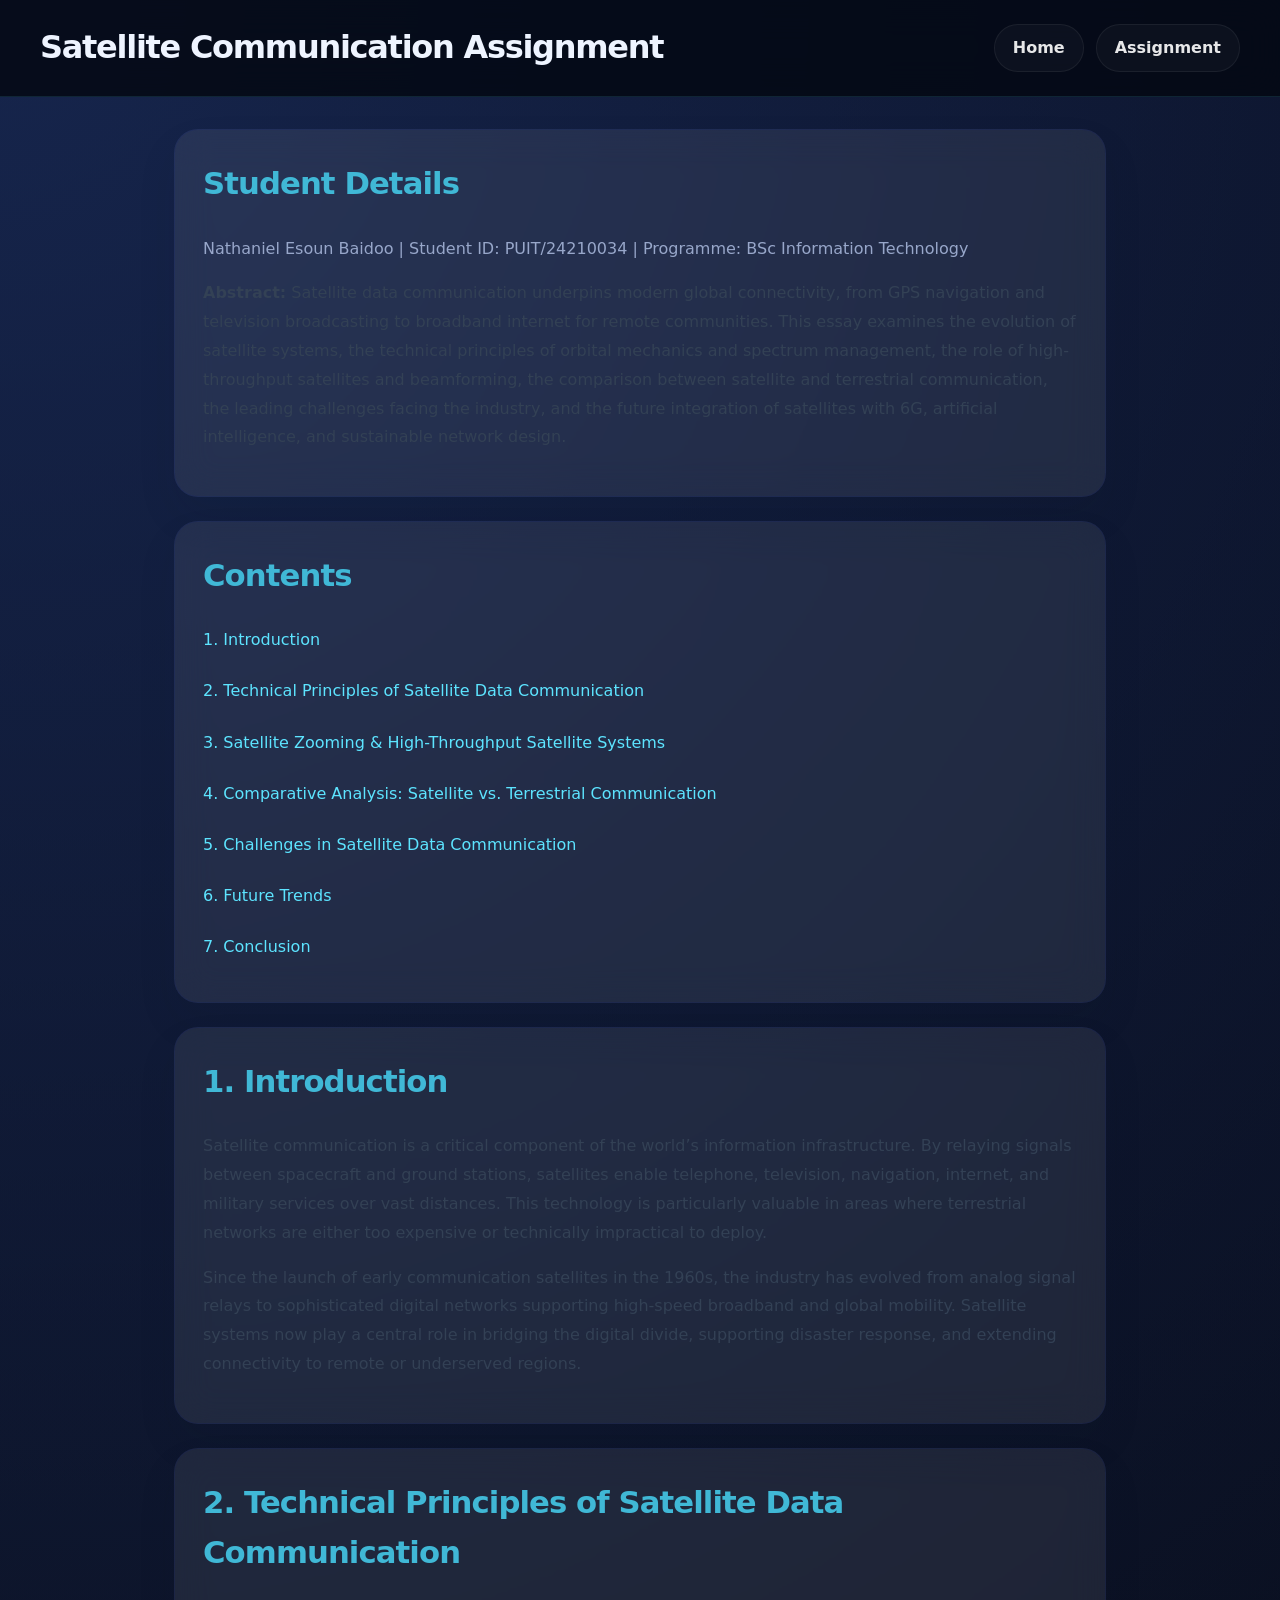
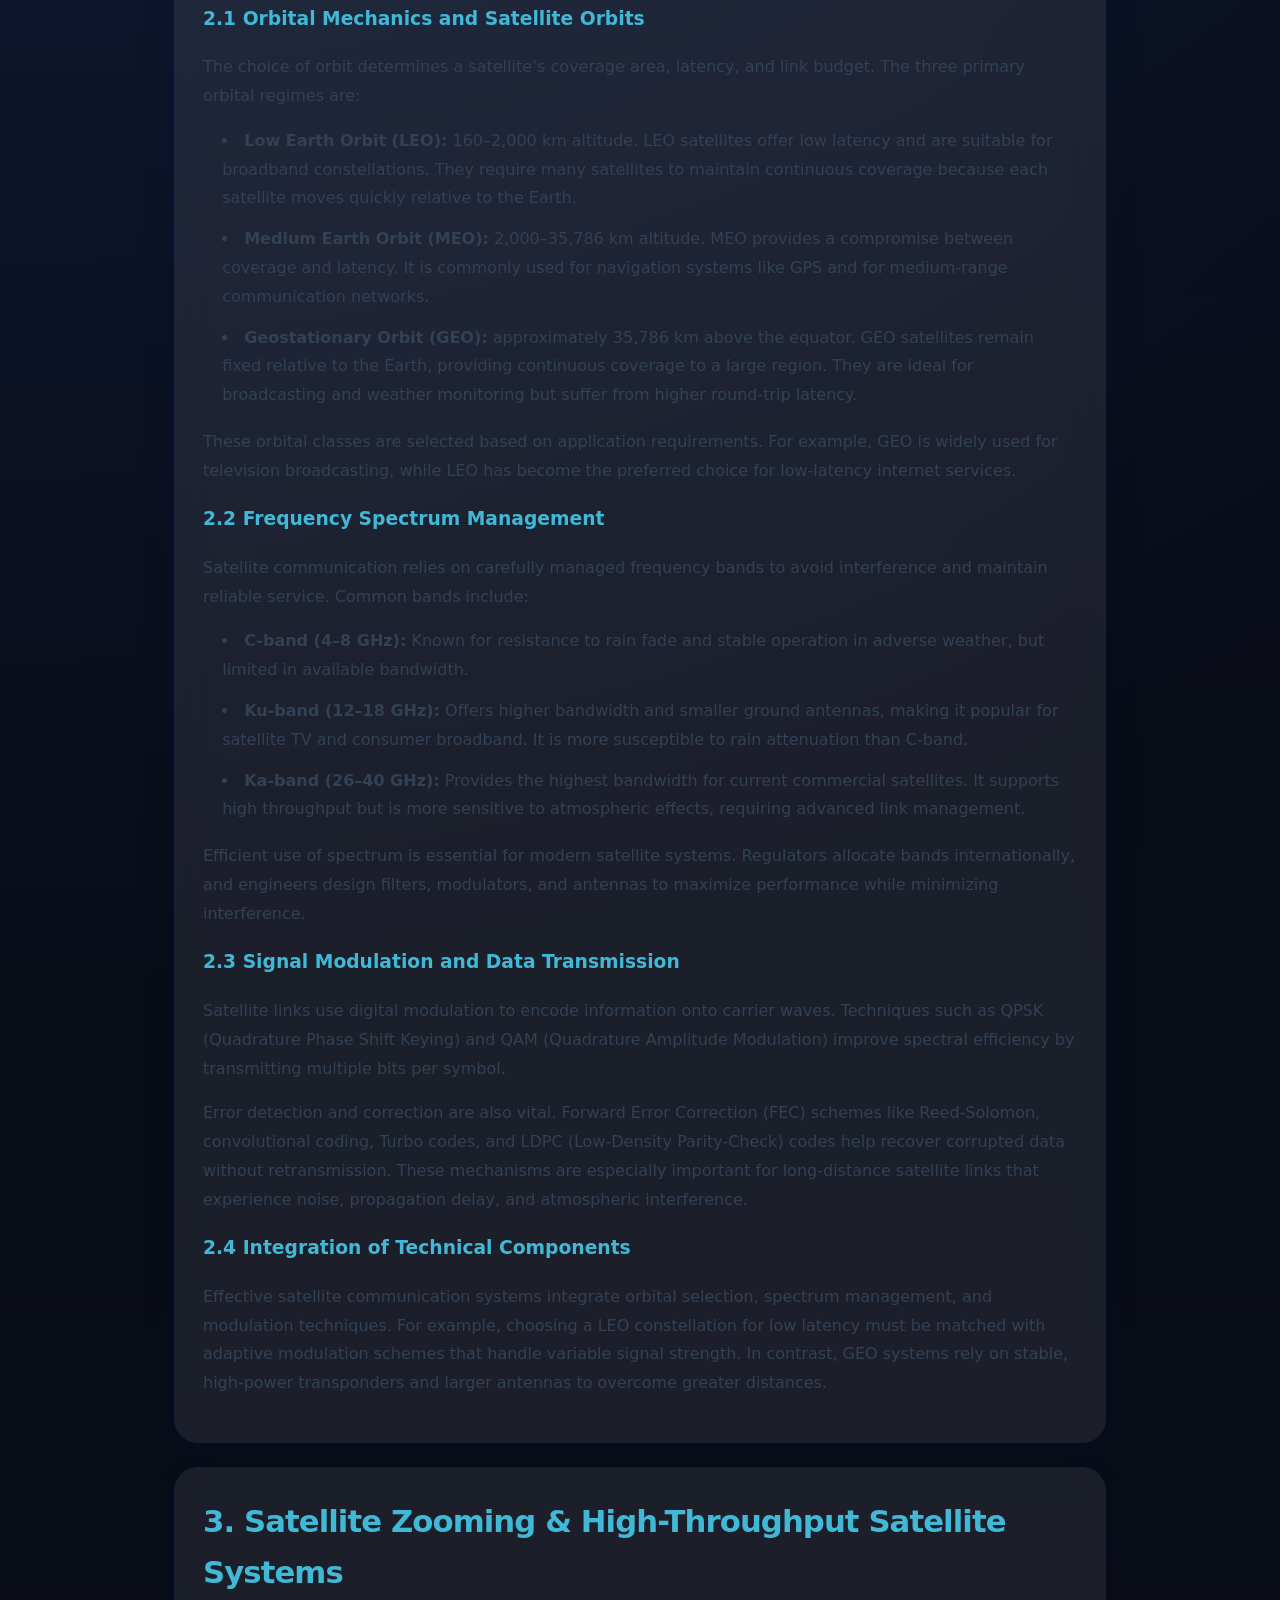
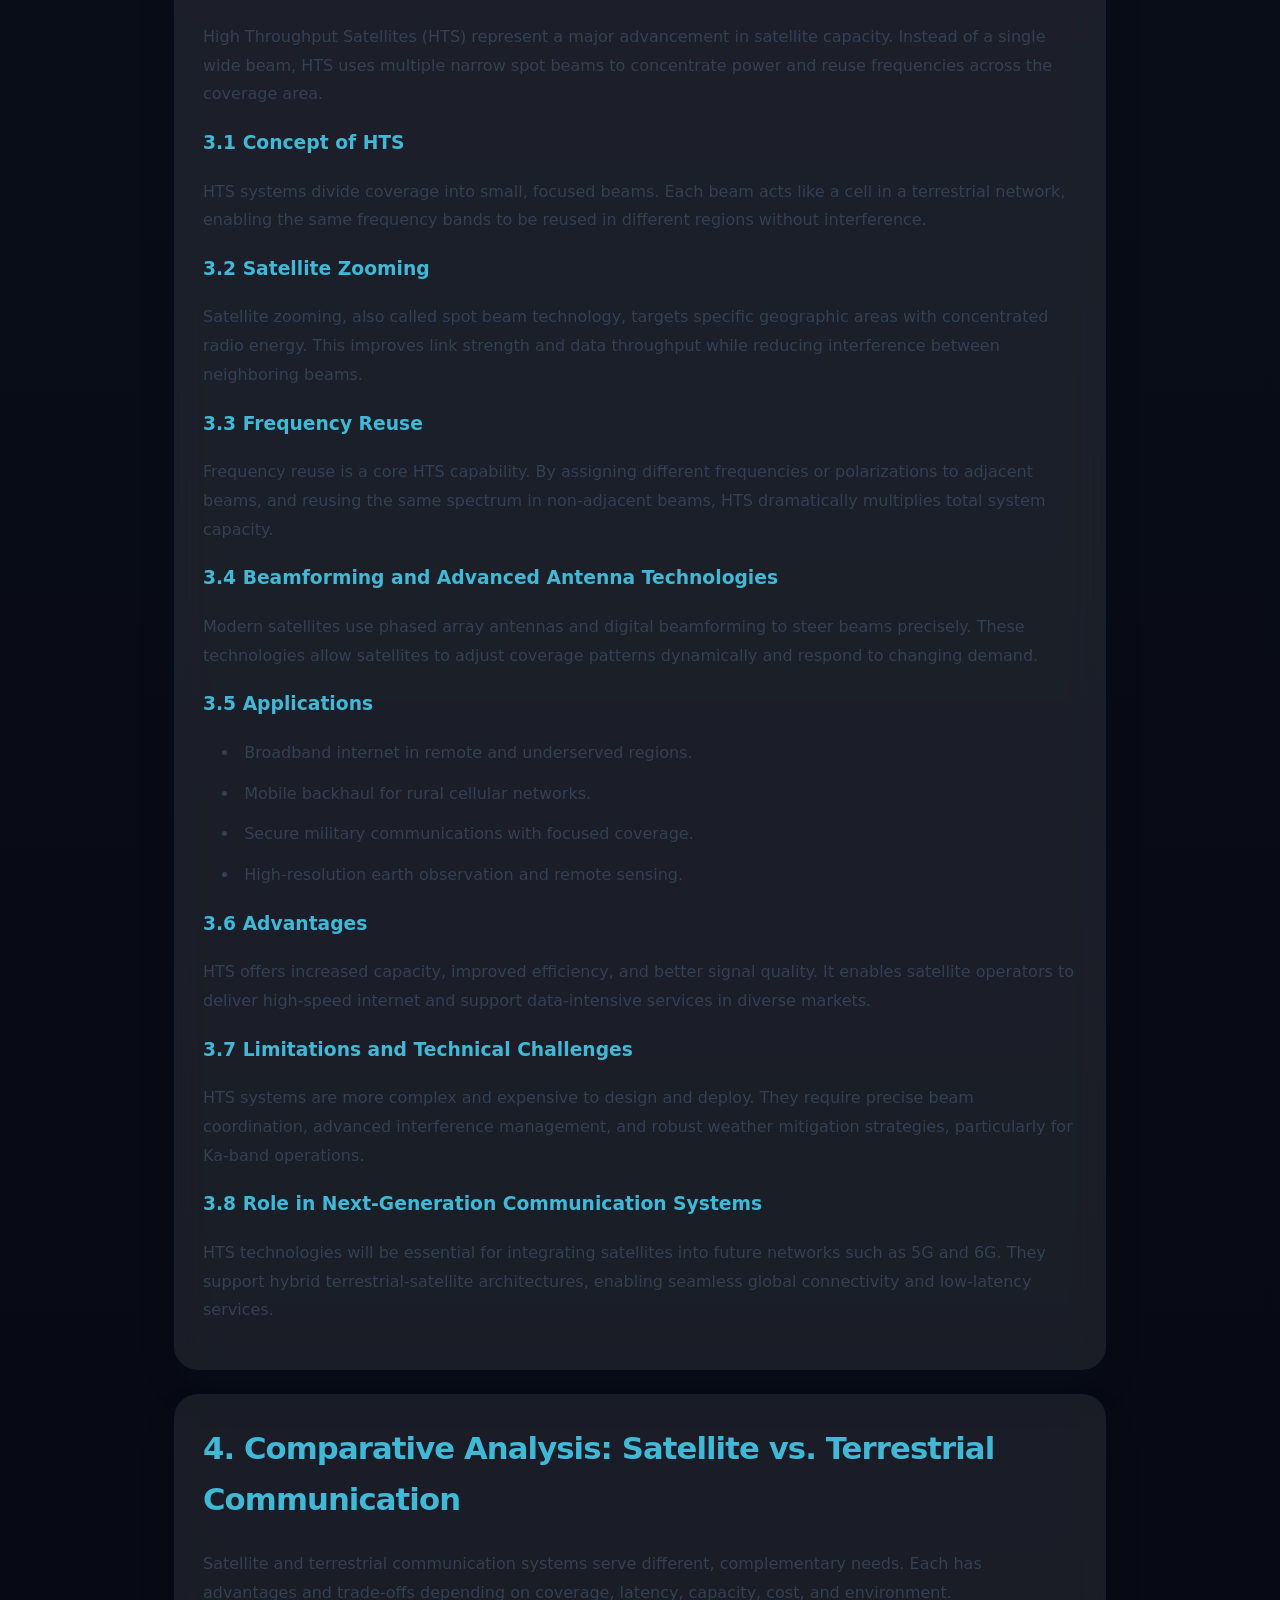
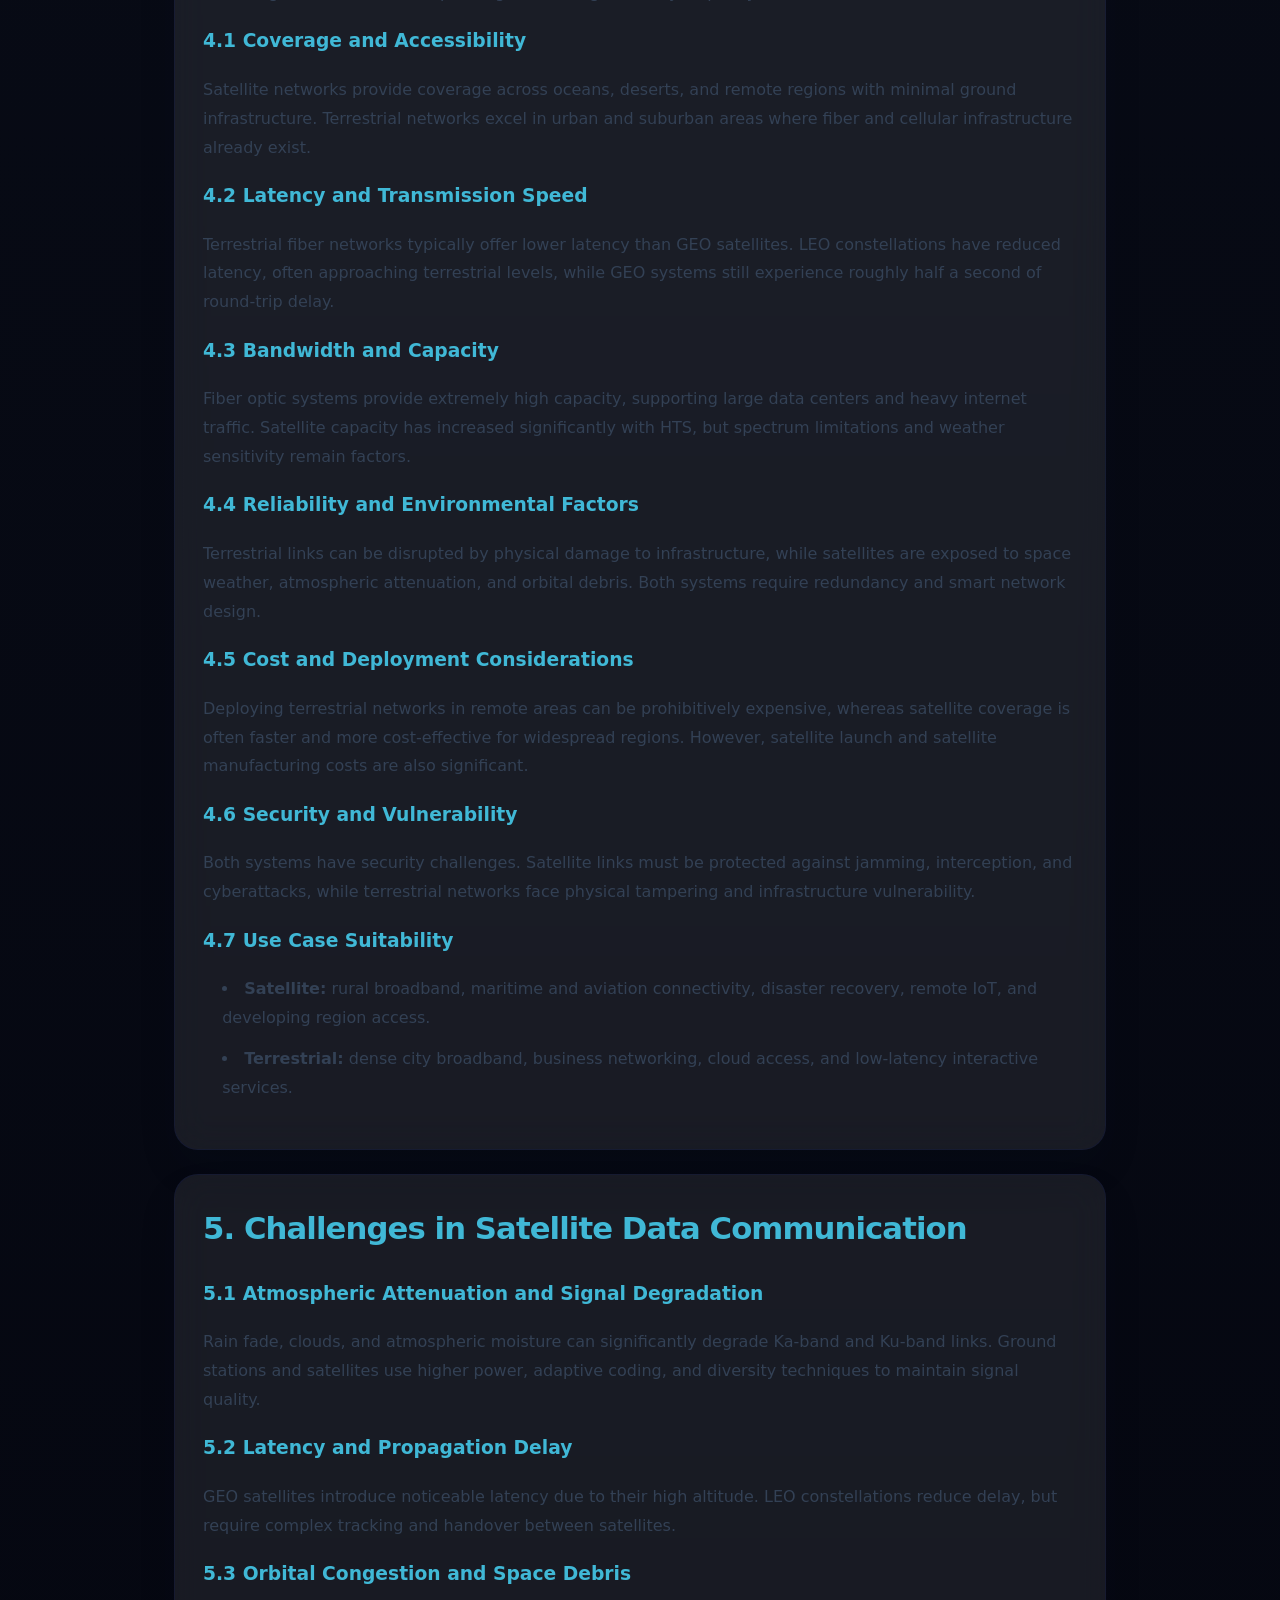
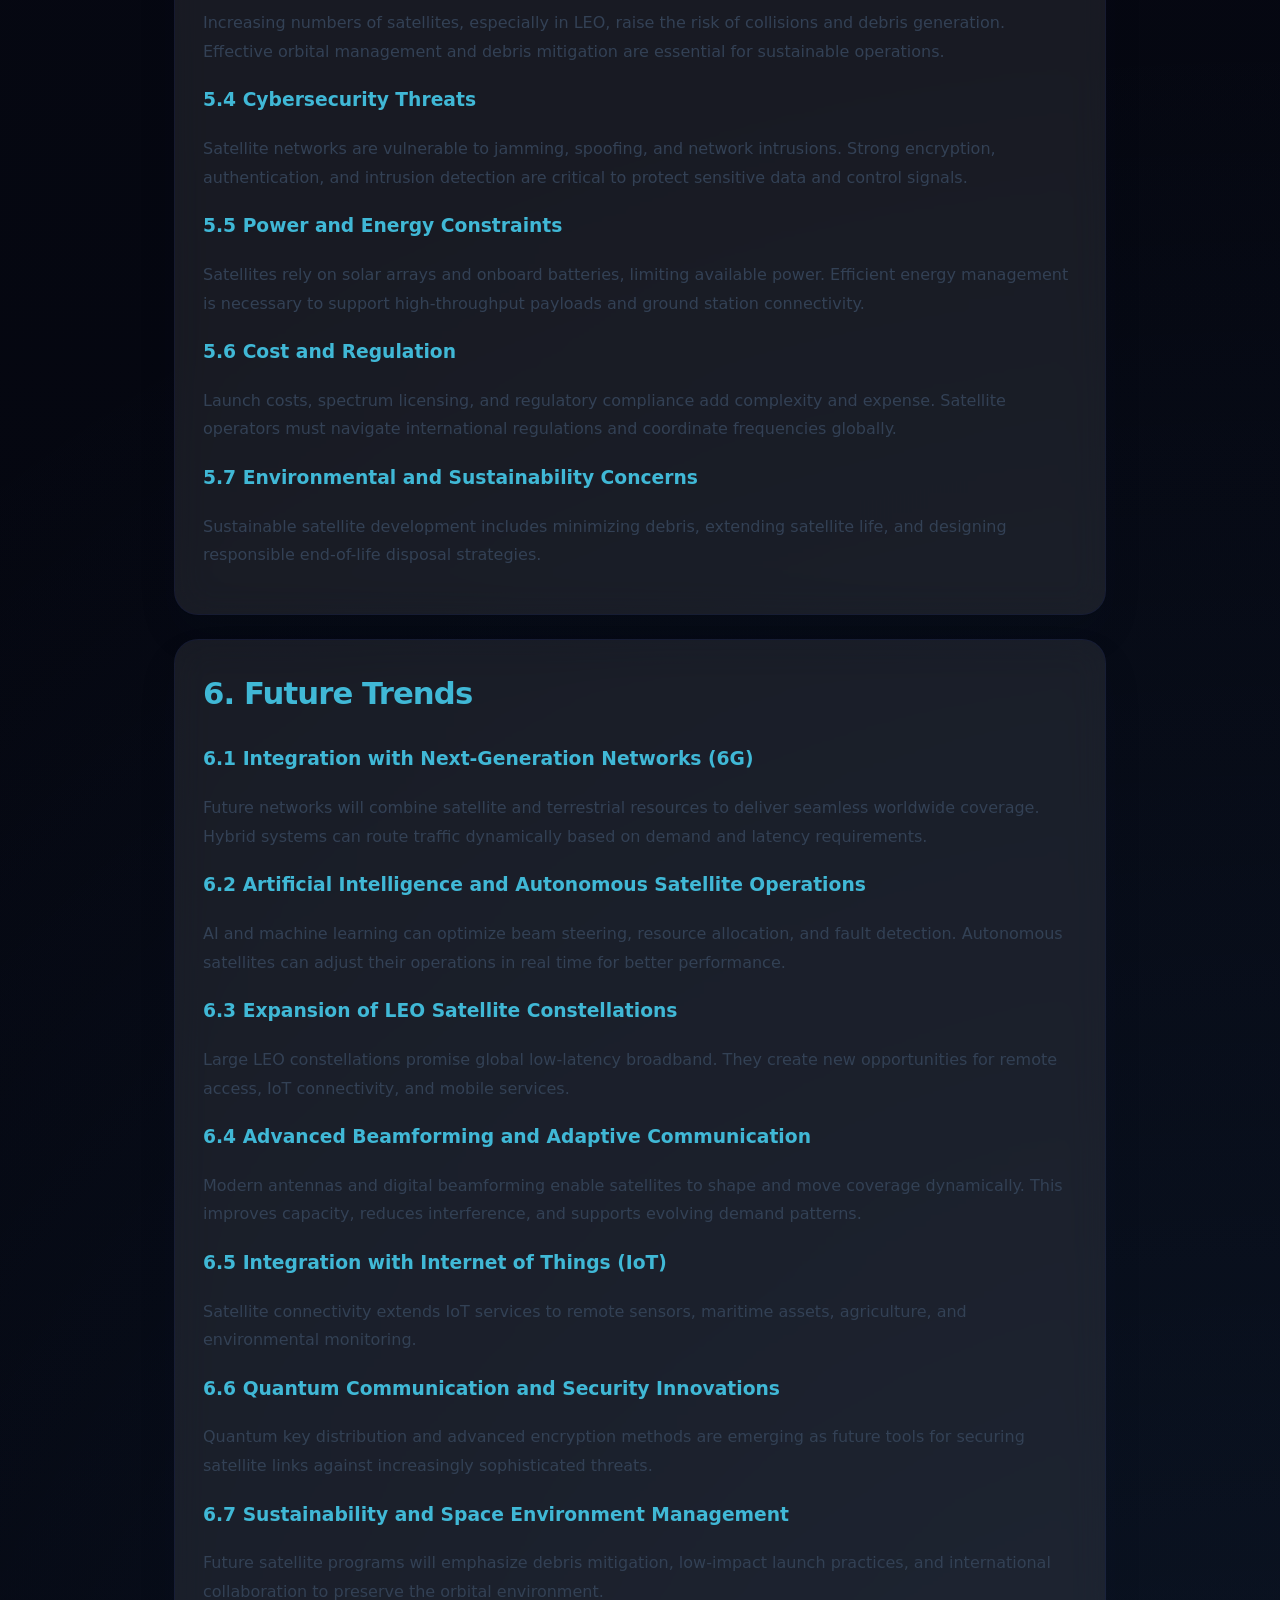
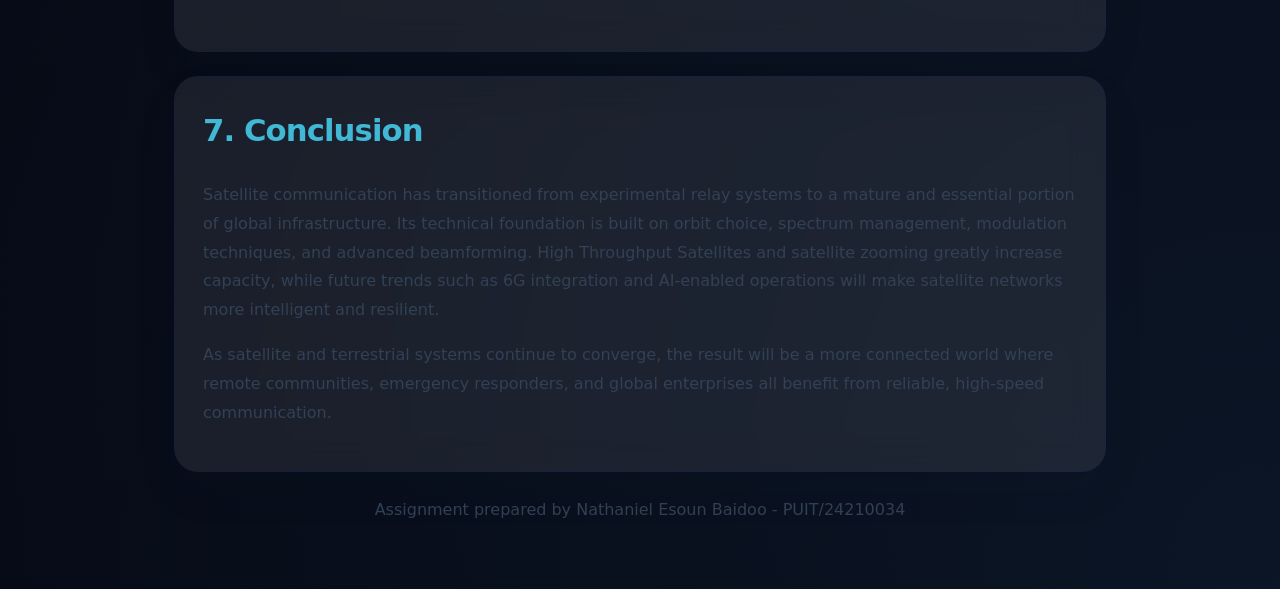
<file: ASSIGNMENT.HTML>
<!DOCTYPE html>
<html lang="en">
  <head>
    <meta charset="UTF-8" />
    <meta name="viewport" content="width=device-width, initial-scale=1.0" />
    <title>Satellite Communication Assignment</title>
    <link rel="stylesheet" href="index.css" />
    <style>
      .assignment-page {
        max-width: 980px;
        margin: 0 auto;
        padding: 32px 24px 48px;
      }

      .assignment-header .brand {
        display: flex;
        flex-direction: column;
        gap: 0.65rem;
      }

      .assignment-page h1,
      .assignment-page h2,
      .assignment-page h3 {
        color: var(--primary-dark);
      }

      .assignment-page .subtitle {
        margin: 0.3rem 0 1rem;
        color: var(--muted);
        font-size: 1rem;
      }

      .assignment-page .toc-list {
        list-style: none;
        padding: 0;
        margin: 0;
        display: grid;
        gap: 0.65rem;
      }

      .assignment-page .toc-list a {
        color: var(--primary);
        text-decoration: none;
      }

      .assignment-page .toc-list a:hover {
        text-decoration: underline;
      }

      .assignment-page p,
      .assignment-page li {
        color: #334155;
        line-height: 1.8;
      }

      .assignment-page ul {
        margin: 0 0 18px 1.2rem;
        padding: 0;
      }

      .assignment-page li {
        margin-bottom: 0.65rem;
      }

      .assignment-page .label {
        color: var(--muted);
        font-size: 0.95rem;
        margin-bottom: 0.75rem;
      }

      .assignment-page footer {
        text-align: center;
        color: var(--muted);
        margin-top: 20px;
      }

      .section-card {
        background: var(--surface);
        border: 1px solid rgba(3, 26, 140, 0.12);
        border-radius: 24px;
        padding: 28px;
        margin-bottom: 24px;
        box-shadow: 0 20px 40px rgba(15, 23, 42, 0.08);
      }

      @media (max-width: 740px) {
        .assignment-page {
          padding: 24px 18px 32px;
        }
      }
    </style>
  </head>

  <body>
    <header class="site-header assignment-header">
      <div class="brand">
        <h1>Satellite Communication Assignment</h1>
      </div>
      <nav class="main-nav" aria-label="Primary navigation">
        <a href="index.html">Home</a>
        <a href="ASSIGNMENT.HTML">Assignment</a>
      </nav>
    </header>
    <main class="assignment-page">
      <section class="section-card">
        <h2>Student Details</h2>
        <p class="subtitle">
          Nathaniel Esoun Baidoo | Student ID: PUIT/24210034 | Programme: BSc
          Information Technology
        </p>
        <p>
          <strong>Abstract:</strong> Satellite data communication underpins
          modern global connectivity, from GPS navigation and television
          broadcasting to broadband internet for remote communities. This essay
          examines the evolution of satellite systems, the technical principles
          of orbital mechanics and spectrum management, the role of
          high-throughput satellites and beamforming, the comparison between
          satellite and terrestrial communication, the leading challenges facing
          the industry, and the future integration of satellites with 6G,
          artificial intelligence, and sustainable network design.
        </p>
      </section>
      <section class="section-card">
        <h2>Contents</h2>
        <ul class="toc-list">
          <li><a href="#introduction">1. Introduction</a></li>
          <li>
            <a href="#technical-principles"
              >2. Technical Principles of Satellite Data Communication</a
            >
          </li>
          <li>
            <a href="#hts"
              >3. Satellite Zooming &amp; High-Throughput Satellite Systems</a
            >
          </li>
          <li>
            <a href="#comparison"
              >4. Comparative Analysis: Satellite vs. Terrestrial
              Communication</a
            >
          </li>
          <li>
            <a href="#challenges"
              >5. Challenges in Satellite Data Communication</a
            >
          </li>
          <li><a href="#future-trends">6. Future Trends</a></li>
          <li><a href="#conclusion">7. Conclusion</a></li>
        </ul>
      </section>
      <section id="introduction" class="section-card">
        <h2>1. Introduction</h2>
        <p>
          Satellite communication is a critical component of the world’s
          information infrastructure. By relaying signals between spacecraft and
          ground stations, satellites enable telephone, television, navigation,
          internet, and military services over vast distances. This technology
          is particularly valuable in areas where terrestrial networks are
          either too expensive or technically impractical to deploy.
        </p>
        <p>
          Since the launch of early communication satellites in the 1960s, the
          industry has evolved from analog signal relays to sophisticated
          digital networks supporting high-speed broadband and global mobility.
          Satellite systems now play a central role in bridging the digital
          divide, supporting disaster response, and extending connectivity to
          remote or underserved regions.
        </p>
      </section>
      <section id="technical-principles" class="section-card">
        <h2>2. Technical Principles of Satellite Data Communication</h2>
        <h3>2.1 Orbital Mechanics and Satellite Orbits</h3>
        <p>
          The choice of orbit determines a satellite’s coverage area, latency,
          and link budget. The three primary orbital regimes are:
        </p>
        <ul>
          <li>
            <strong>Low Earth Orbit (LEO):</strong> 160–2,000 km altitude. LEO
            satellites offer low latency and are suitable for broadband
            constellations. They require many satellites to maintain continuous
            coverage because each satellite moves quickly relative to the Earth.
          </li>
          <li>
            <strong>Medium Earth Orbit (MEO):</strong> 2,000–35,786 km altitude.
            MEO provides a compromise between coverage and latency. It is
            commonly used for navigation systems like GPS and for medium-range
            communication networks.
          </li>
          <li>
            <strong>Geostationary Orbit (GEO):</strong> approximately 35,786 km
            above the equator. GEO satellites remain fixed relative to the
            Earth, providing continuous coverage to a large region. They are
            ideal for broadcasting and weather monitoring but suffer from higher
            round-trip latency.
          </li>
        </ul>
        <p>
          These orbital classes are selected based on application requirements.
          For example, GEO is widely used for television broadcasting, while LEO
          has become the preferred choice for low-latency internet services.
        </p>
        <h3>2.2 Frequency Spectrum Management</h3>
        <p>
          Satellite communication relies on carefully managed frequency bands to
          avoid interference and maintain reliable service. Common bands
          include:
        </p>
        <ul>
          <li>
            <strong>C-band (4–8 GHz):</strong> Known for resistance to rain fade
            and stable operation in adverse weather, but limited in available
            bandwidth.
          </li>
          <li>
            <strong>Ku-band (12–18 GHz):</strong> Offers higher bandwidth and
            smaller ground antennas, making it popular for satellite TV and
            consumer broadband. It is more susceptible to rain attenuation than
            C-band.
          </li>
          <li>
            <strong>Ka-band (26–40 GHz):</strong> Provides the highest bandwidth
            for current commercial satellites. It supports high throughput but
            is more sensitive to atmospheric effects, requiring advanced link
            management.
          </li>
        </ul>
        <p>
          Efficient use of spectrum is essential for modern satellite systems.
          Regulators allocate bands internationally, and engineers design
          filters, modulators, and antennas to maximize performance while
          minimizing interference.
        </p>
        <h3>2.3 Signal Modulation and Data Transmission</h3>
        <p>
          Satellite links use digital modulation to encode information onto
          carrier waves. Techniques such as QPSK (Quadrature Phase Shift Keying)
          and QAM (Quadrature Amplitude Modulation) improve spectral efficiency
          by transmitting multiple bits per symbol.
        </p>
        <p>
          Error detection and correction are also vital. Forward Error
          Correction (FEC) schemes like Reed-Solomon, convolutional coding,
          Turbo codes, and LDPC (Low-Density Parity-Check) codes help recover
          corrupted data without retransmission. These mechanisms are especially
          important for long-distance satellite links that experience noise,
          propagation delay, and atmospheric interference.
        </p>
        <h3>2.4 Integration of Technical Components</h3>
        <p>
          Effective satellite communication systems integrate orbital selection,
          spectrum management, and modulation techniques. For example, choosing
          a LEO constellation for low latency must be matched with adaptive
          modulation schemes that handle variable signal strength. In contrast,
          GEO systems rely on stable, high-power transponders and larger
          antennas to overcome greater distances.
        </p>
      </section>
      <section id="hts" class="section-card">
        <h2>3. Satellite Zooming &amp; High-Throughput Satellite Systems</h2>
        <p>
          High Throughput Satellites (HTS) represent a major advancement in
          satellite capacity. Instead of a single wide beam, HTS uses multiple
          narrow spot beams to concentrate power and reuse frequencies across
          the coverage area.
        </p>
        <h3>3.1 Concept of HTS</h3>
        <p>
          HTS systems divide coverage into small, focused beams. Each beam acts
          like a cell in a terrestrial network, enabling the same frequency
          bands to be reused in different regions without interference.
        </p>
        <h3>3.2 Satellite Zooming</h3>
        <p>
          Satellite zooming, also called spot beam technology, targets specific
          geographic areas with concentrated radio energy. This improves link
          strength and data throughput while reducing interference between
          neighboring beams.
        </p>
        <h3>3.3 Frequency Reuse</h3>
        <p>
          Frequency reuse is a core HTS capability. By assigning different
          frequencies or polarizations to adjacent beams, and reusing the same
          spectrum in non-adjacent beams, HTS dramatically multiplies total
          system capacity.
        </p>
        <h3>3.4 Beamforming and Advanced Antenna Technologies</h3>
        <p>
          Modern satellites use phased array antennas and digital beamforming to
          steer beams precisely. These technologies allow satellites to adjust
          coverage patterns dynamically and respond to changing demand.
        </p>
        <h3>3.5 Applications</h3>
        <ul>
          <li>Broadband internet in remote and underserved regions.</li>
          <li>Mobile backhaul for rural cellular networks.</li>
          <li>Secure military communications with focused coverage.</li>
          <li>High-resolution earth observation and remote sensing.</li>
        </ul>
        <h3>3.6 Advantages</h3>
        <p>
          HTS offers increased capacity, improved efficiency, and better signal
          quality. It enables satellite operators to deliver high-speed internet
          and support data-intensive services in diverse markets.
        </p>
        <h3>3.7 Limitations and Technical Challenges</h3>
        <p>
          HTS systems are more complex and expensive to design and deploy. They
          require precise beam coordination, advanced interference management,
          and robust weather mitigation strategies, particularly for Ka-band
          operations.
        </p>
        <h3>3.8 Role in Next-Generation Communication Systems</h3>
        <p>
          HTS technologies will be essential for integrating satellites into
          future networks such as 5G and 6G. They support hybrid
          terrestrial-satellite architectures, enabling seamless global
          connectivity and low-latency services.
        </p>
      </section>
      <section id="comparison" class="section-card">
        <h2>
          4. Comparative Analysis: Satellite vs. Terrestrial Communication
        </h2>
        <p>
          Satellite and terrestrial communication systems serve different,
          complementary needs. Each has advantages and trade-offs depending on
          coverage, latency, capacity, cost, and environment.
        </p>
        <h3>4.1 Coverage and Accessibility</h3>
        <p>
          Satellite networks provide coverage across oceans, deserts, and remote
          regions with minimal ground infrastructure. Terrestrial networks excel
          in urban and suburban areas where fiber and cellular infrastructure
          already exist.
        </p>
        <h3>4.2 Latency and Transmission Speed</h3>
        <p>
          Terrestrial fiber networks typically offer lower latency than GEO
          satellites. LEO constellations have reduced latency, often approaching
          terrestrial levels, while GEO systems still experience roughly half a
          second of round-trip delay.
        </p>
        <h3>4.3 Bandwidth and Capacity</h3>
        <p>
          Fiber optic systems provide extremely high capacity, supporting large
          data centers and heavy internet traffic. Satellite capacity has
          increased significantly with HTS, but spectrum limitations and weather
          sensitivity remain factors.
        </p>
        <h3>4.4 Reliability and Environmental Factors</h3>
        <p>
          Terrestrial links can be disrupted by physical damage to
          infrastructure, while satellites are exposed to space weather,
          atmospheric attenuation, and orbital debris. Both systems require
          redundancy and smart network design.
        </p>
        <h3>4.5 Cost and Deployment Considerations</h3>
        <p>
          Deploying terrestrial networks in remote areas can be prohibitively
          expensive, whereas satellite coverage is often faster and more
          cost-effective for widespread regions. However, satellite launch and
          satellite manufacturing costs are also significant.
        </p>
        <h3>4.6 Security and Vulnerability</h3>
        <p>
          Both systems have security challenges. Satellite links must be
          protected against jamming, interception, and cyberattacks, while
          terrestrial networks face physical tampering and infrastructure
          vulnerability.
        </p>
        <h3>4.7 Use Case Suitability</h3>
        <ul>
          <li>
            <strong>Satellite:</strong> rural broadband, maritime and aviation
            connectivity, disaster recovery, remote IoT, and developing region
            access.
          </li>
          <li>
            <strong>Terrestrial:</strong> dense city broadband, business
            networking, cloud access, and low-latency interactive services.
          </li>
        </ul>
      </section>
      <section id="challenges" class="section-card">
        <h2>5. Challenges in Satellite Data Communication</h2>
        <h3>5.1 Atmospheric Attenuation and Signal Degradation</h3>
        <p>
          Rain fade, clouds, and atmospheric moisture can significantly degrade
          Ka-band and Ku-band links. Ground stations and satellites use higher
          power, adaptive coding, and diversity techniques to maintain signal
          quality.
        </p>
        <h3>5.2 Latency and Propagation Delay</h3>
        <p>
          GEO satellites introduce noticeable latency due to their high
          altitude. LEO constellations reduce delay, but require complex
          tracking and handover between satellites.
        </p>
        <h3>5.3 Orbital Congestion and Space Debris</h3>
        <p>
          Increasing numbers of satellites, especially in LEO, raise the risk of
          collisions and debris generation. Effective orbital management and
          debris mitigation are essential for sustainable operations.
        </p>
        <h3>5.4 Cybersecurity Threats</h3>
        <p>
          Satellite networks are vulnerable to jamming, spoofing, and network
          intrusions. Strong encryption, authentication, and intrusion detection
          are critical to protect sensitive data and control signals.
        </p>
        <h3>5.5 Power and Energy Constraints</h3>
        <p>
          Satellites rely on solar arrays and onboard batteries, limiting
          available power. Efficient energy management is necessary to support
          high-throughput payloads and ground station connectivity.
        </p>
        <h3>5.6 Cost and Regulation</h3>
        <p>
          Launch costs, spectrum licensing, and regulatory compliance add
          complexity and expense. Satellite operators must navigate
          international regulations and coordinate frequencies globally.
        </p>
        <h3>5.7 Environmental and Sustainability Concerns</h3>
        <p>
          Sustainable satellite development includes minimizing debris,
          extending satellite life, and designing responsible end-of-life
          disposal strategies.
        </p>
      </section>
      <section id="future-trends" class="section-card">
        <h2>6. Future Trends</h2>
        <h3>6.1 Integration with Next-Generation Networks (6G)</h3>
        <p>
          Future networks will combine satellite and terrestrial resources to
          deliver seamless worldwide coverage. Hybrid systems can route traffic
          dynamically based on demand and latency requirements.
        </p>
        <h3>6.2 Artificial Intelligence and Autonomous Satellite Operations</h3>
        <p>
          AI and machine learning can optimize beam steering, resource
          allocation, and fault detection. Autonomous satellites can adjust
          their operations in real time for better performance.
        </p>
        <h3>6.3 Expansion of LEO Satellite Constellations</h3>
        <p>
          Large LEO constellations promise global low-latency broadband. They
          create new opportunities for remote access, IoT connectivity, and
          mobile services.
        </p>
        <h3>6.4 Advanced Beamforming and Adaptive Communication</h3>
        <p>
          Modern antennas and digital beamforming enable satellites to shape and
          move coverage dynamically. This improves capacity, reduces
          interference, and supports evolving demand patterns.
        </p>
        <h3>6.5 Integration with Internet of Things (IoT)</h3>
        <p>
          Satellite connectivity extends IoT services to remote sensors,
          maritime assets, agriculture, and environmental monitoring.
        </p>
        <h3>6.6 Quantum Communication and Security Innovations</h3>
        <p>
          Quantum key distribution and advanced encryption methods are emerging
          as future tools for securing satellite links against increasingly
          sophisticated threats.
        </p>
        <h3>6.7 Sustainability and Space Environment Management</h3>
        <p>
          Future satellite programs will emphasize debris mitigation, low-impact
          launch practices, and international collaboration to preserve the
          orbital environment.
        </p>
      </section>
      <section id="conclusion" class="section-card">
        <h2>7. Conclusion</h2>
        <p>
          Satellite communication has transitioned from experimental relay
          systems to a mature and essential portion of global infrastructure.
          Its technical foundation is built on orbit choice, spectrum
          management, modulation techniques, and advanced beamforming. High
          Throughput Satellites and satellite zooming greatly increase capacity,
          while future trends such as 6G integration and AI-enabled operations
          will make satellite networks more intelligent and resilient.
        </p>
        <p>
          As satellite and terrestrial systems continue to converge, the result
          will be a more connected world where remote communities, emergency
          responders, and global enterprises all benefit from reliable,
          high-speed communication.
        </p>
      </section>
      <footer>
        <p>Assignment prepared by Nathaniel Esoun Baidoo - PUIT/24210034</p>
      </footer>
    </main>
  </body>
</html>
</file>
<file: index.css>
:root {
  --bg: #070b16;
  --surface: rgba(255, 255, 255, 0.08);
  --surface-alt: rgba(255, 255, 255, 0.04);
  --text: #eef4ff;
  --muted: #98a7ca;
  --primary: #5de4ff;
  --primary-dark: #40b8d6;
  --accent: #ff6ec7;
  --accent-soft: rgba(255, 110, 199, 0.14);
  --border: rgba(159, 207, 255, 0.18);
  --shadow: 0 24px 60px rgba(0, 0, 0, 0.28);
}

* {
  box-sizing: border-box;
}

html,
body {
  margin: 0;
  padding: 0;
  min-height: 100%;
  scroll-behavior: smooth;
}

body {
  font-family:
    Inter,
    system-ui,
    -apple-system,
    BlinkMacSystemFont,
    "Segoe UI",
    sans-serif;
  background:
    radial-gradient(circle at top left, rgba(26, 44, 90, 0.8), transparent 30%),
    radial-gradient(
      circle at bottom right,
      rgba(88, 176, 255, 0.1),
      transparent 25%
    ),
    linear-gradient(180deg, #060916 0%, #090d18 36%, #03040d 100%);
  color: var(--text);
  line-height: 1.65;
  position: relative;
  overflow-x: hidden;
}

.background-network {
  position: fixed;
  inset: 0;
  pointer-events: none;
  z-index: -2;
  background-image:
    radial-gradient(
      circle at 20% 20%,
      rgba(93, 228, 255, 0.18),
      transparent 18%
    ),
    radial-gradient(
      circle at 85% 15%,
      rgba(255, 110, 199, 0.16),
      transparent 16%
    ),
    radial-gradient(
      circle at 15% 80%,
      rgba(93, 228, 255, 0.08),
      transparent 14%
    ),
    radial-gradient(
      circle at 80% 78%,
      rgba(255, 110, 199, 0.08),
      transparent 12%
    ),
    linear-gradient(
      90deg,
      rgba(255, 255, 255, 0.02) 0%,
      transparent 30%,
      transparent 70%,
      rgba(255, 255, 255, 0.02) 100%
    );
}

.background-network::before,
.background-network::after {
  content: "";
  position: absolute;
  inset: 0;
  background-image:
    repeating-linear-gradient(
      45deg,
      rgba(93, 228, 255, 0.06) 0 1px,
      transparent 1px 120px
    ),
    repeating-linear-gradient(
      -45deg,
      rgba(255, 110, 199, 0.05) 0 1px,
      transparent 1px 90px
    );
  opacity: 0.35;
  animation: drift 30s linear infinite;
}

.background-network::after {
  animation-direction: reverse;
  opacity: 0.22;
}

@keyframes drift {
  from {
    transform: translate(0, 0);
  }
  to {
    transform: translate(120px, 120px);
  }
}

img {
  max-width: 100%;
  display: block;
}

.profile-photo {
  width: 130px;
  max-width: 100%;
  height: auto;
  border-radius: 22px;
  margin-bottom: 24px;
  box-shadow: 0 18px 40px rgba(15, 23, 42, 0.12);
  object-fit: cover;
}

.site-header {
  position: sticky;
  top: 0;
  z-index: 20;
  background: rgba(4, 9, 19, 0.85);
  backdrop-filter: blur(18px);
  border-bottom: 1px solid rgba(93, 228, 255, 0.12);
  padding: 24px clamp(20px, 4vw, 40px);
  display: flex;
  justify-content: space-between;
  gap: 24px;
  align-items: center;
}

.brand {
  display: flex;
  flex-direction: column;
  gap: 0.75rem;
}

.brand-badge {
  display: flex;
  align-items: center;
  gap: 14px;
}

.brand-badge span {
  width: 52px;
  height: 52px;
  display: grid;
  place-items: center;
  border-radius: 18px;
  background: linear-gradient(
    135deg,
    rgba(93, 228, 255, 0.2),
    rgba(255, 110, 199, 0.18)
  );
  color: #e8f6ff;
  font-weight: 800;
  letter-spacing: 0.12em;
}

.brand-label {
  margin: 0 0 4px;
  color: var(--primary);
  font-size: 0.82rem;
  font-weight: 700;
  letter-spacing: 0.2em;
  text-transform: uppercase;
}

.brand h1 {
  margin: 0;
  font-size: clamp(1.9rem, 2.5vw, 2.9rem);
  letter-spacing: -0.04em;
  line-height: 1.05;
}

.brand-copy {
  margin: 0;
  color: var(--muted);
  max-width: 44rem;
  line-height: 1.6;
  font-size: 1rem;
}

.main-nav {
  display: flex;
  flex-wrap: wrap;
  gap: 12px;
  align-items: center;
}

.main-nav a {
  color: rgba(255, 255, 255, 0.9);
  text-decoration: none;
  font-weight: 700;
  padding: 10px 18px;
  border-radius: 999px;
  border: 1px solid rgba(255, 255, 255, 0.06);
  background: rgba(255, 255, 255, 0.03);
  transition:
    transform 0.2s ease,
    background 0.25s ease,
    border-color 0.25s ease;
}

.main-nav a:hover,
.main-nav a:focus-visible {
  background: rgba(93, 228, 255, 0.14);
  border-color: rgba(93, 228, 255, 0.22);
  transform: translateY(-2px);
}

main {
  max-width: 1180px;
  margin: 0 auto;
  padding: 32px 24px 64px;
}

.section-card {
  background: rgba(255, 255, 255, 0.06);
  border: 1px solid rgba(93, 228, 255, 0.16);
  border-radius: 28px;
  padding: 34px;
  margin-bottom: 28px;
  box-shadow: var(--shadow);
  backdrop-filter: blur(18px);
}

.hero {
  display: grid;
  grid-template-columns: 1fr 1.05fr;
  align-items: center;
  gap: 28px;
}

.profile-avatar {
  width: 140px;
  height: 140px;
  border-radius: 32px;
  display: grid;
  place-items: center;
  font-size: 2rem;
  font-weight: 800;
  color: #fff;
  background: linear-gradient(
    135deg,
    rgba(93, 228, 255, 0.22),
    rgba(255, 110, 199, 0.22)
  );
  box-shadow: 0 22px 45px rgba(0, 0, 0, 0.3);
  margin-bottom: 24px;
}

.hero-text h2 {
  margin-top: 0;
  font-size: clamp(2.4rem, 3vw, 3.6rem);
  letter-spacing: -0.04em;
  line-height: 1.05;
}

.hero-text {
  max-width: 40rem;
}

.hero-text p,
.hero-text .hero-meta,
.hero-links {
  margin-bottom: 18px;
}

.hero-text .role {
  margin: 14px 0 10px;
  color: var(--primary);
  font-size: 1rem;
  font-weight: 700;
}

.hero-meta {
  display: flex;
  flex-wrap: wrap;
  gap: 12px;
  margin-bottom: 22px;
  color: var(--muted);
  font-size: 0.98rem;
}

.hero-meta span {
  background: rgba(255, 255, 255, 0.05);
  padding: 10px 14px;
  border-radius: 999px;
  border: 1px solid rgba(255, 255, 255, 0.08);
}

.hero-links {
  display: flex;
  flex-wrap: wrap;
  gap: 14px;
}

.hero-links .button {
  min-width: 180px;
}

.hero-image {
  min-height: 420px;
}

.hero-visual {
  position: relative;
  width: 100%;
  min-height: 420px;
  border-radius: 28px;
  overflow: hidden;
  background:
    radial-gradient(
      circle at top left,
      rgba(93, 228, 255, 0.18),
      transparent 24%
    ),
    radial-gradient(
      circle at bottom right,
      rgba(255, 110, 199, 0.16),
      transparent 22%
    ),
    linear-gradient(180deg, rgba(12, 24, 60, 0.92), rgba(1, 6, 16, 0.9));
  border: 1px solid rgba(255, 255, 255, 0.08);
  box-shadow: inset 0 0 0 1px rgba(255, 255, 255, 0.03);
}

.hero-visual::before,
.hero-visual::after {
  content: "";
  position: absolute;
  inset: 0;
  background-image:
    radial-gradient(
      circle at 30% 20%,
      rgba(93, 228, 255, 0.25),
      transparent 5%
    ),
    radial-gradient(
      circle at 80% 25%,
      rgba(255, 110, 199, 0.2),
      transparent 4%
    ),
    radial-gradient(
      circle at 45% 72%,
      rgba(255, 255, 255, 0.14),
      transparent 6%
    );
  opacity: 0.8;
  pointer-events: none;
}

.hero-visual-grid {
  position: absolute;
  inset: 0;
  background-image:
    linear-gradient(0deg, rgba(255, 255, 255, 0.04) 1px, transparent 1px),
    linear-gradient(90deg, rgba(255, 255, 255, 0.04) 1px, transparent 1px);
  background-size: 80px 80px;
  opacity: 0.38;
}

.hero-visual-copy {
  position: absolute;
  inset: 0;
  display: flex;
  flex-direction: column;
  justify-content: flex-end;
  padding: 32px;
  color: #fff;
  z-index: 1;
}

.hero-label {
  display: inline-flex;
  align-items: center;
  gap: 10px;
  padding: 10px 16px;
  border-radius: 999px;
  background: rgba(255, 255, 255, 0.08);
  color: #cdd7ff;
  font-size: 0.92rem;
  margin-bottom: 18px;
}

.hero-visual-copy p {
  max-width: 18rem;
  font-size: 1.05rem;
  letter-spacing: 0.01em;
}

.section-heading {
  display: flex;
  flex-direction: column;
  gap: 10px;
  margin-bottom: 16px;
}

.section-heading span {
  display: inline-block;
  font-size: 0.85rem;
  letter-spacing: 0.24em;
  text-transform: uppercase;
  color: var(--primary);
}

.section-card h2 {
  margin-top: 0;
  font-size: clamp(1.9rem, 2.4vw, 2.8rem);
  color: #eef4ff;
  letter-spacing: -0.03em;
}

.section-card p,
.section-card ul {
  color: var(--muted);
  line-height: 1.8;
}

.section-card ul {
  list-style: disc inside;
  margin: 18px 0 0;
  padding-left: 0;
}

.section-card ul li {
  margin-bottom: 12px;
}

.button,
.button-primary,
.button-secondary {
  display: inline-block;
  padding: 14px 20px;
  border-radius: 999px;
  text-decoration: none;
  font-weight: 700;
  transition:
    transform 0.2s ease,
    box-shadow 0.2s ease,
    background 0.25s ease;
}

.button {
  background: linear-gradient(135deg, var(--primary), rgba(93, 228, 255, 0.9));
  color: #020617;
  box-shadow: 0 18px 40px rgba(93, 228, 255, 0.18);
}

.button:hover,
.button:focus-visible {
  transform: translateY(-2px);
  box-shadow: 0 24px 48px rgba(93, 228, 255, 0.26);
}

.button-secondary {
  background: rgba(255, 255, 255, 0.08);
  color: #eef4ff;
  border: 1px solid rgba(255, 255, 255, 0.12);
}

.button-primary {
  background: radial-gradient(
    circle at top left,
    rgba(255, 110, 199, 0.96),
    rgba(209, 57, 187, 0.9)
  );
  color: #fff;
}

.cards-grid {
  display: grid;
  grid-template-columns: repeat(auto-fit, minmax(240px, 1fr));
  gap: 18px;
  margin-top: 20px;
}

.cards-grid article {
  padding: 26px;
  background: rgba(255, 255, 255, 0.05);
  border-radius: 22px;
  border: 1px solid rgba(255, 255, 255, 0.08);
  box-shadow: 0 18px 40px rgba(0, 0, 0, 0.18);
  transition:
    transform 0.25s ease,
    border-color 0.25s ease;
}

.cards-grid article:hover,
.cards-grid article:focus-within {
  transform: translateY(-4px);
  border-color: rgba(93, 228, 255, 0.28);
}

.cards-grid article h3 {
  margin-bottom: 14px;
  color: #f7fbff;
}

.diagram-card {
  margin-top: 18px;
  padding: 24px;
  background: linear-gradient(
    180deg,
    rgba(93, 228, 255, 0.08),
    rgba(255, 110, 199, 0.08)
  );
  border-radius: 24px;
  overflow: hidden;
  border: 1px solid rgba(255, 255, 255, 0.08);
}

.diagram-placeholder {
  display: grid;
  gap: 14px;
  padding: 32px;
  min-height: 240px;
  color: #eef4ff;
}

.diagram-title {
  font-size: 1.4rem;
  font-weight: 700;
}

.diagram-line {
  height: 2px;
  background: linear-gradient(
    90deg,
    rgba(93, 228, 255, 0.9),
    rgba(255, 110, 199, 0.9)
  );
  width: 100%;
  position: relative;
}

.diagram-node {
  padding: 14px 18px;
  border-radius: 18px;
  background: rgba(255, 255, 255, 0.08);
  border: 1px solid rgba(255, 255, 255, 0.08);
  width: fit-content;
}

.diagram-footer {
  font-size: 0.96rem;
  color: var(--muted);
}

.video-section .video-wrapper {
  position: relative;
  padding-top: 56.25%;
  overflow: hidden;
  border-radius: 24px;
  margin-top: 16px;
  box-shadow: 0 18px 60px rgba(0, 0, 0, 0.35);
}

.video-section iframe {
  position: absolute;
  width: 100%;
  height: 100%;
  top: 0;
  left: 0;
  border: none;
}

.inline-links {
  display: flex;
  flex-wrap: wrap;
  gap: 16px;
  margin-top: 18px;
}

.inline-links a {
  color: var(--primary);
  text-decoration: none;
  font-weight: 700;
}

.inline-links a:hover,
.inline-links a:focus-visible {
  text-decoration: underline;
}

.resource-list {
  list-style: none;
  padding: 0;
  margin: 0;
}

.resource-list li {
  margin-bottom: 14px;
}

.resource-list a {
  color: #eef4ff;
  text-decoration: none;
}

.resource-list a:hover,
.resource-list a:focus-visible {
  text-decoration: underline;
}

.site-footer {
  text-align: center;
  color: var(--muted);
  padding: 28px 24px 40px;
  font-size: 0.95rem;
}

@media (max-width: 860px) {
  .hero {
    grid-template-columns: 1fr;
  }
}

@media (max-width: 640px) {
  .site-header {
    flex-direction: column;
    align-items: flex-start;
  }
  .main-nav {
    width: 100%;
    justify-content: flex-start;
  }
  .hero {
    grid-template-columns: 1fr;
  }
  .hero-image {
    border-radius: 24px;
    overflow: hidden;
  }
  .hero-visual {
    min-height: 300px;
  }
  .hero-text h2 {
    font-size: 2.4rem;
  }
}
</file>
